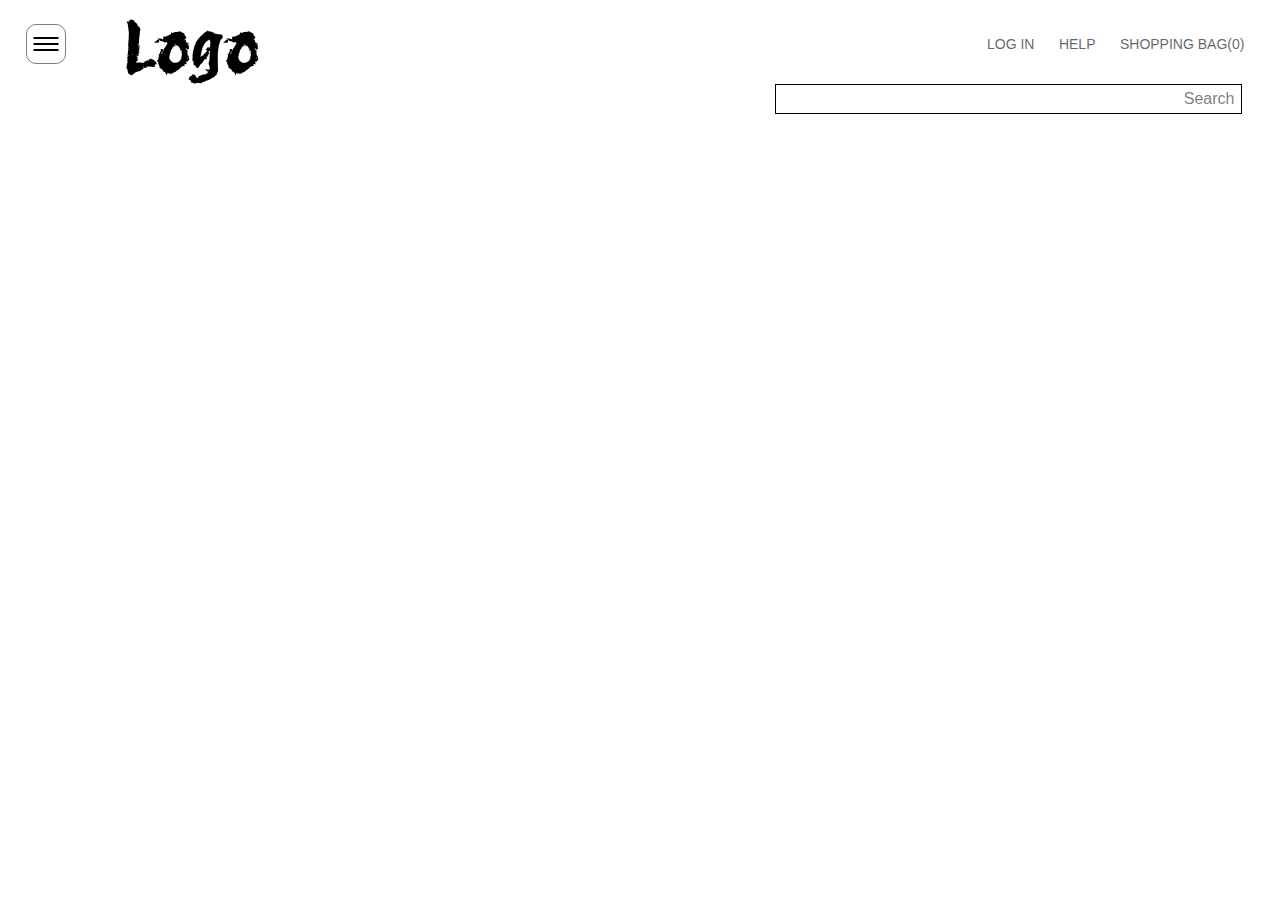
<file: index.html>
<!DOCTYPE html>
<html lang="en">
<head>
    <meta charset="UTF-8">
    <meta name="viewport" content="width=device-width, initial-scale=1.0">
    <title>Document</title>
    <link rel="stylesheet" href="home.css">
    <link href='https://unpkg.com/boxicons@2.1.4/css/boxicons.min.css' rel='stylesheet'>
</head>
<body>

    <header class="header">

        <div class="container-header1">
        <div class="over-lay"></div>
        <div class="container-logo">
            <div class="icon">
                <span></span>
                <span></span>
                <span></span>
            </div>
           
        </div>

        
        <!-- <div class="input-box">
            <div class="container-input">
            <input type="search" placeholder="Search..." class="input" oninput="myFunction()">
            <i class='bx bx-x' id="clear-input"></i>
        </div>
            <button><i class='bx bx-search' ></i></button>
        </div> -->


        <nav class="nav">

            <div class="container-logo2">

                <div class="container-in-left">
                <div class="icon2">
                    <span></span>
                    <span></span>
                    <span></span>
                </div>
                <a href="#" class="logo2">Logo</a>
            </div>

            <div class="container-icon">
                <div class="container-in-icon">
                    <a href="#"><i class='bx bx-search'></i></a>
                    <a href="#"><i class='bx bx-user' ></i></a>
                    <a href="#"><i class='bx bx-shopping-bag' ></i></a>
                </div>
            </div>
            </div>

            


            <div class="container-option">
                <div class="tap">
                    <button class="taps active">Mans</button>
                    <button class="taps">Womans</button>
                    <button class="taps">Kids</button>
                    <button class="taps">Beauty</button>
                </div>
            </div>
            
            <div class="container-margin-hr">

            <div class="option" onscroll="myFunction1()">
                <div class="page">
                    <h2>Mans</h2>
                    <a href="hoodie.html"  class="activePD">Hoodies</a>
                    <a href="#">Bags</a>
                    <a href="#">Jeans</a>
                    <a href="#">Shoeses</a>
                    <a href="#">Shocks</a>
                    <a href="#">T-Shirts</a>
                    <a href="#">Shirts</a>
                    <a href="#">Jackets</a>
                    <a href="#">...</a>
                </div>

                <div class="page">
                    <h2>Womans</h2>
                    <a href="#">Hoodies</a>
                    <a href="#">Bags</a>
                    <a href="#">Jeans</a>
                    <a href="#">Shoeses</a>
                    <a href="#">Shocks</a>
                    <a href="#">T-Shirts</a>
                    <a href="#">Shirts</a>
                    <a href="#">Jackets</a>
                    <a href="#">...</a>
                </div>

                <div class="page">
                    <h2>Kids</h2>
                    <a href="#">Hoodies</a>
                    <a href="#">Bags</a>
                    <a href="#">Jeans</a>
                    <a href="#">Shoeses</a>
                    <a href="#">Shocks</a>
                    <a href="#">T-Shirts</a>
                    <a href="#">Shirts</a>
                    <a href="#">Jackets</a>
                    <a href="#">...</a>
                </div>

                <div class="page">
                    <h2>Beauty</h2>
                    <a href="#">Mans</a>
                    <a href="#">Womans</a>
                    <a href="#">Kids</a>
                </div>
            </div>
        </div>
        </nav>
    

        <div class="container-right">
            <div class="container-in-right">
                <a href="#">LOG IN</a>
                <a href="#">HELP</a>
                <a href="#">SHOPPING BAG(0)</a>
            </div>
    </div>
    <div class="container-icon">
        <div class="container-in-icon">
            <a href="search.html"><i class='bx bx-search'></i></a>
            <a href="#"><i class='bx bx-user' ></i></a>
            <a href="#"><i class='bx bx-shopping-bag' ></i></a>
        </div>
    </div>
</div>

<div class="container-header2">
    <a href="#" class="logo">Logo</a>
    <div class="input-box">
        <a href="search.html"><input type="search" readonly></a>
        <label for="#">Search</label>
    </div>
</div>
    </header>

    



    <script src="home.js"></script>
    
</body>
</html>
</file>
<file: home.css>
@import url('https://fonts.googleapis.com/css2?family=Protest+Revolution&family=Rubik+Vinyl&display=swap');
*{
    margin: 0;
    padding: 0;
    font-family: sans-serif;
    box-sizing: border-box;
}
.header{
    position: fixed;
    width: 100%;
    padding: 1.5em 2%;
    display: block;
    justify-content: space-between;
    align-content: center;
    /* background: rgba(0, 0, 0, .2); */
    z-index: 1000;
    transition: .5s ease;
}
.header:hover{
    background: white;
}
.logo{
    color: white;
    font-size: 2em;
    font-weight: 700;
    text-decoration: none;
    flex: 1;
    color: black;
}

.container-logo{
    display: flex;
    gap: 10px;
}
.icon{
    position: relative;
    width: 40px;
    height: 40px;
    display: inline-flex;
    justify-content: center;
    align-items: center;
    border: 1px solid gray;
    border-radius: 10px;
    cursor: pointer;
}
.icon span{
    position: absolute;
    width: 25px;
    height: 2px;
    background: black;
    top: 50%;
    left: 50%;
    transform: translate(-50%, -50%);
}
.icon span:nth-child(1){
    top: 35%;
    transition: .5s ease;
}
.icon span:nth-child(2){
    transition: .5s ease;
}
.icon span:nth-child(3){
    top: 65%;
    transition: .5s ease;
}

.icon.active span:nth-child(1){
    top: 50%;
    transform: translate(-50%, -50%) rotate(45deg);
}
.icon.active span:nth-child(2){
    opacity: 0;
    transform: translateX(100%);
}
.icon.active span:nth-child(3){
    top: 50%;
    transform: translate(-50%, -50%) rotate(-45deg);
}
.over-lay{
    position: absolute;
}
.over-lay.active{
    top: 0;
    left: 0;
    right: 0;
    width: 100%;
    height: 100vh;
    background: black;
    opacity: 0.8;
    z-index: 1;
}

body.active1{
    overflow: hidden;
}

.nav {
    position: absolute;
    left: 0;
    width: 50%;
    height: 100vh;
    background: #ddd;
    left: -100%;
    transition: .3s ease;
    z-index: 16;
    overflow: hidden;
    top: 0;
}
.nav.active{
    left: 0;
}
.container-logo2{
    display: flex;
    gap: 10px;
    padding: 2px 2%;
    position: fixed;
    top: 0;
    width: 100%;
    align-items: center;
}
.container-left-in-nav{
    display: flex;
    align-items: center;
    margin-top: -7px;
}
.container-logo2 .logo2{
    font-size: 4em;
    margin-left: 60px;
    text-decoration: none;
    color: black;
    font-weight: 700;
    font-family: "Protest Revolution", serif;
}
.icon2{
    position: relative;
    width: 40px;
    height: 40px;
    display: inline-flex;
    justify-content: center;
    align-items: center;
    border: 1px solid gray;
    border-radius: 10px;
    cursor: pointer;
}
.icon2 span{
    position: absolute;
    width: 25px;
    height: 2px;
    background: white;
    top: 50%;
    left: 50%;
    transform: translate(-50%, -50%);
}
.icon2 span:nth-child(1){
    top: 35%;
    transition: .5s ease;
}
.icon2 span:nth-child(2){
    transition: .5s ease;
}
.icon2 span:nth-child(3){
    top: 65%;
    transition: .5s ease;
}

.icon2.active span:nth-child(1){
    top: 50%;
    transform: translate(-50%, -50%) rotate(45deg);
}
.icon2.active span:nth-child(2){
    opacity: 0;
    transform: translateX(100%);
}
.icon2.active span:nth-child(3){
    top: 50%;
    transform: translate(-50%, -50%) rotate(-45deg);
}

.container-option{
    display: flex;
    justify-content: center;
    align-items: center;
    min-height: 25vh;
}
.tap{
    display: flex;
    width: 100%;
    justify-content: center;
    gap: 20px;
    /* position: fixed; */
    border-bottom: 1px solid black;
    padding: 10px;
}
.taps{
    background: transparent;
    border: none;
    font-size: 1.2em;
    color: white;
    cursor: pointer;
}

.option{
    width: 200vw;
    display: grid;
    min-height: fit-content;
    height: calc(100vh - 60px);
    grid-template-columns: repeat(4, 50vw);
    transition: .5s ease;
    
}
.page h2{
    text-align: center;
}
.page a{
    display: block;
    text-align: center;
    margin: 20px 0;
    color: gray;
    text-decoration: none;
}
.taps.active{
    color: red;
}
.container-right{
    display: flex;
    gap: 10px;
}
.icon-search{
    width: 40px;
    height: 40px;
    display: inline-flex;
    justify-content: center;
    align-items: center;
    cursor: pointer;
    border-radius: 50%;
    border: 1px solid gray;
    transition: .5s ease;
    display: none;
}
.icon-search:hover{
    background: rgb(233, 227, 227);
}
.icon-close{
    position: absolute;
    width: 40px;
    height: 40px;
    display: inline-flex;
    justify-content: center;
    align-items: center;
    cursor: pointer;
    border-radius: 50%;
    border: 1px solid gray;
    transition: .5s ease;
    left: 5%;
    display: none;
}
.icon-close:hover{
    background: rgb(233, 227, 227);
}

/* .page{
    width: 50vw;
    background: red;
    overflow-y: scroll;
    height: 100%;
    padding-bottom: 200px;
} */
.container-header1{
    display: flex;
    justify-content: space-between;
    margin-bottom: 20px;
}
.container-header2{
    display: flex;
}
.logo{
    font-size: 4em;
    margin-top: -75px;
    margin-left: 100px;
    font-family: "Protest Revolution", serif;
}
.input-box{
    padding: 0 1%;
    position: relative;
    width: 40%;
}
.input-box input{
    width: 100%;
    height: 30px;
    outline: none;
    border: 1px solid black;
    cursor: pointer;
}
.input-box label{
    position: absolute;
    top: 50%;
    right: 20px;
    transform: translateY(-50%);
    opacity: 0.5;
    
}
.container-icon{
    align-items: center;
    display: flex;
    display: none;
}
.container-in-icon a{
    margin: 0 5px;
    font-size: 1.4em;
    color: black;
    opacity: 0.8;
}
.container-right{
    align-items: center;
}
.container-in-right a{
    margin: 0 10px;
    font-size: 14px;
    color: black;
    text-decoration: none;
    opacity: 0.6;
}

@media(max-width:650px){
    .nav{
        width: 100%;
    }
    .option{
        grid-template-columns: repeat(4, 100vw);
    }
    .logo{
        display: none;
    }
    .input-box{
        display: none;
    }
    .container-icon{
        display: inline-flex;
    }
    .container-right{
        display: none;
    }
    .container-logo2 .logo2{
        font-size: 2em;
        margin-top: 0;
        margin-left: 10px;
    }
    .container-logo2{
        padding: 1.5em 2%;
        align-items: center;
        display: flex;
        justify-content: space-between;
    }
    .container-in-left .logo2{
        display: none;
    }
}
</file>
